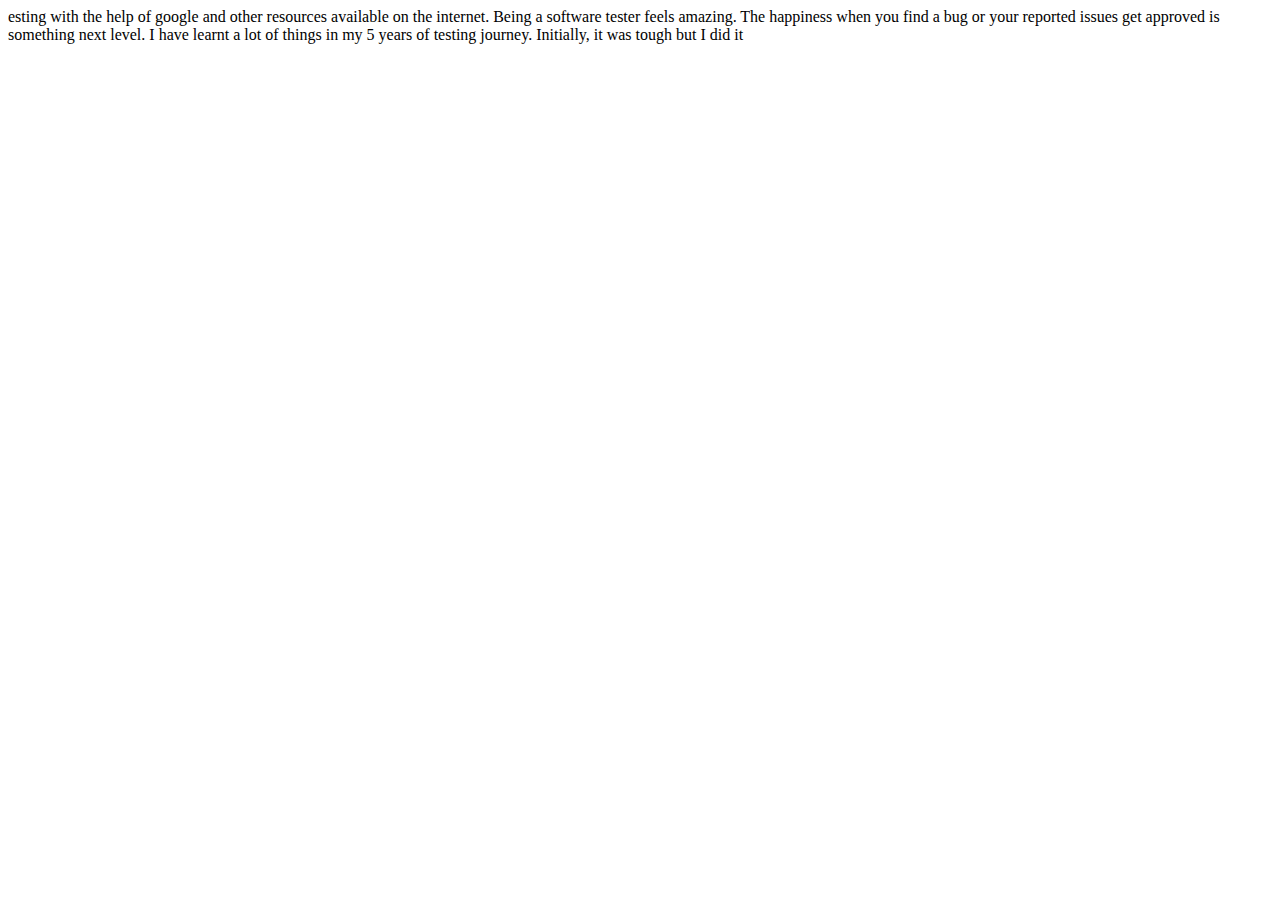
<file: New Text Document.html>
<!DOCTYPE html>
<html lang="en">
<head>
    <meta charset="UTF-8">
    <meta name="viewport" content="width=device-width, initial-scale=1.0">
    <title> VAMOS A APRENDER </title>


    <section> esting with the help of google and other resources available on the internet.

        Being a software tester feels amazing. The happiness when you find a bug or your reported issues get approved is something next level. 
        I have learnt a lot of things in my 5 years of testing journey. Initially, it was tough but I did it  </section>
</head>
<body>
    
</body>
</html>
</file>
